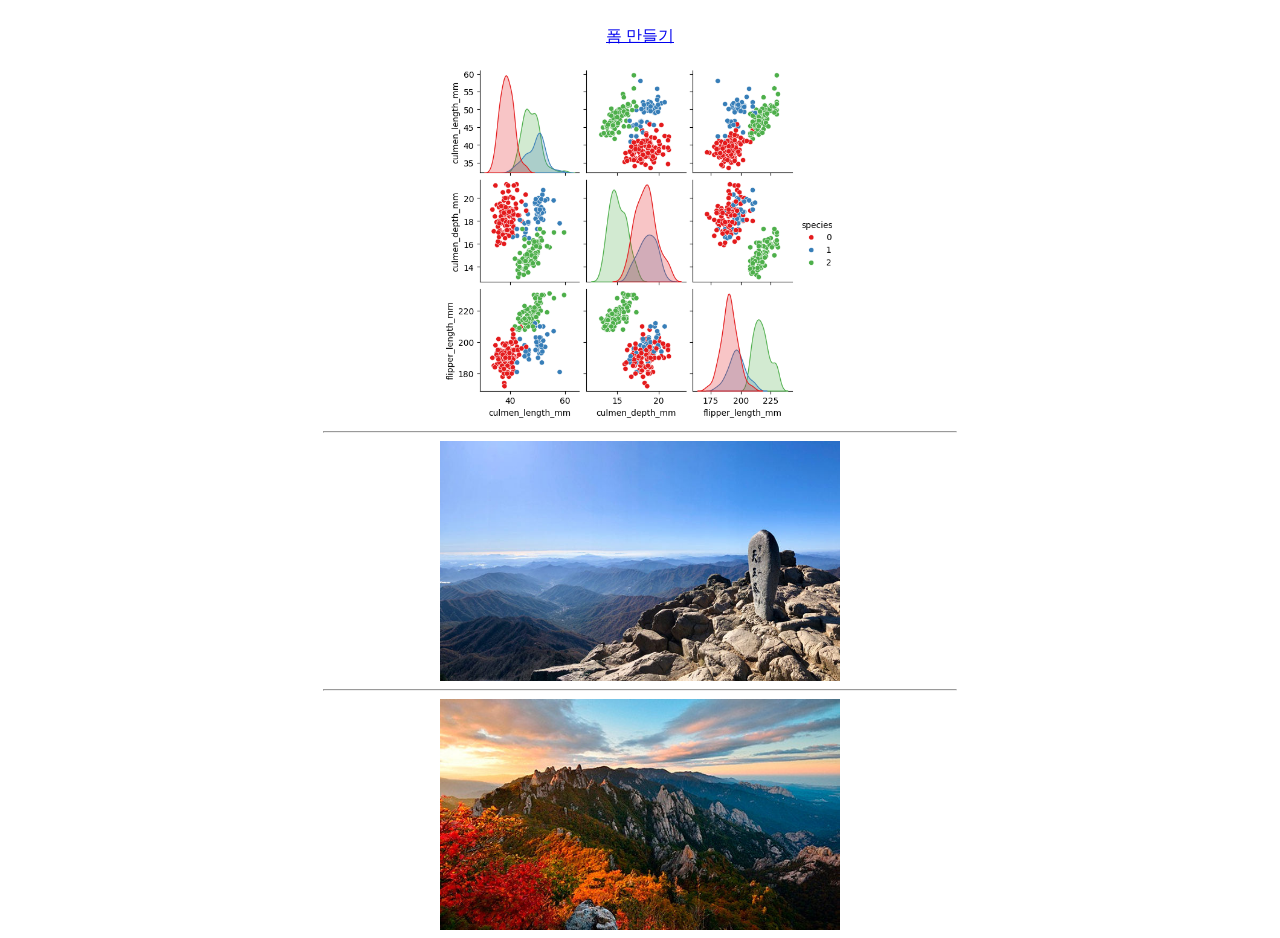
<file: index.html>
<html>

<head>
	<title>Seung Hun</title>
</head>

<body>
<br>
<div align="center">
<a href=form.html>폼 만들기</a>
</div>
<br>

<div align = "center">
<a href = "https://www.geochang.go.kr/_res/intro/intro.jsp" target = "_new">
<img  src = "pairplot_test2.png" width=400>
</a>
<br>
<hr width=50%>
<a href = "https://jiripeople.or.kr" target = "_new">
<img  src = "jiri_mt.jpg" width=400>
</a>
<br>
<hr width=50%>
<a href = "https://www.knps.or.kr/front/portal/visit/visitCourseMain.do?parkId=120400&menuNo=7020093" target = "_new">
<img  src = "seorak_mt.jpg" width=400>
</a>
</div>
</body>

</html>
</file>
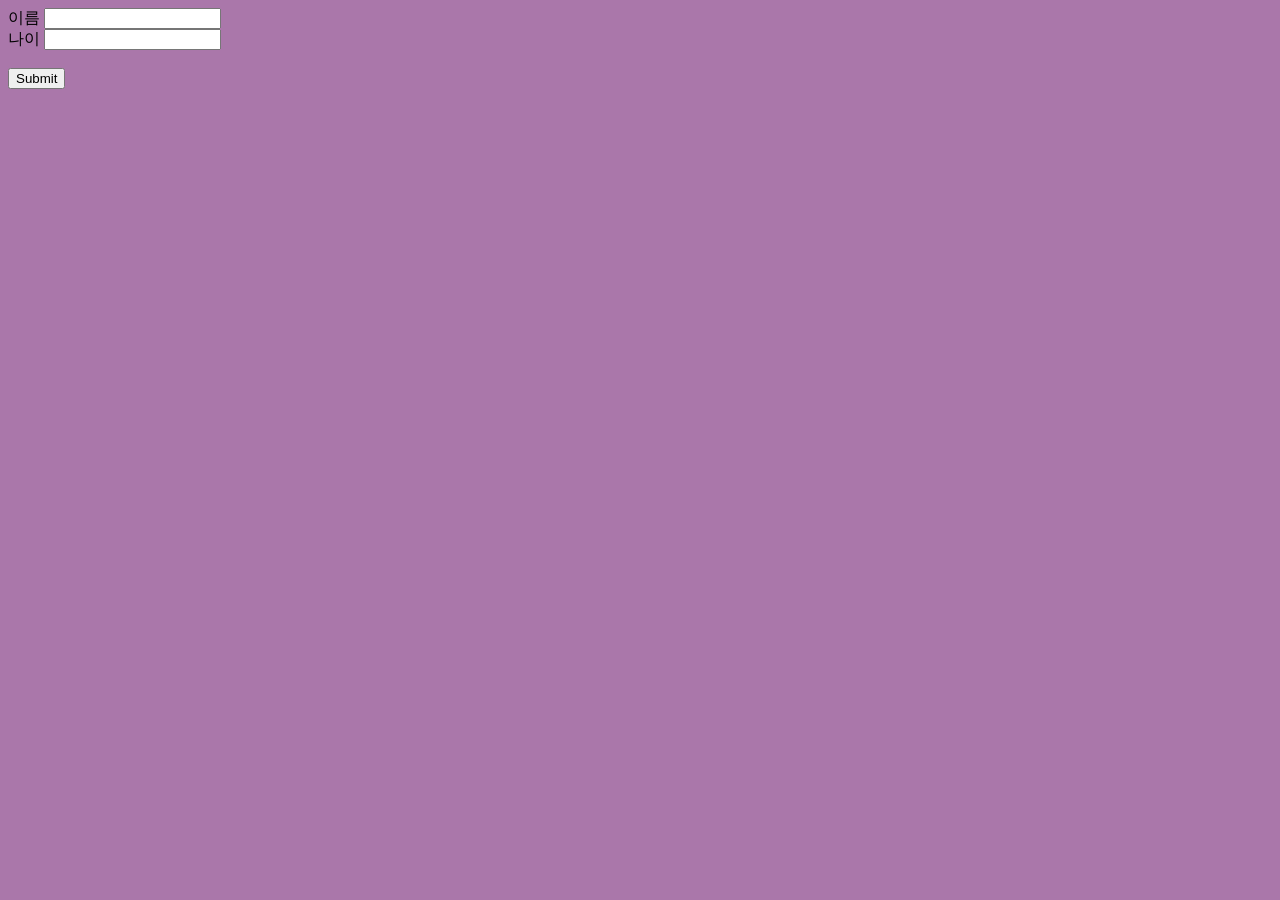
<file: form.html>
<html>

<head>
<title>나의 홈페이지</title>
</head>

<script src=form.js></script>
<link rel="stylesheet" href="form.css">

<body>
<form action=form_ok.html method=get>
  이름 <input type=text name=kname> <br>
  나이 <input type=number name=age> <br><br>
  <input type=submit> <br>
</form>
</body>

</html>
</file>
<file: form.css>
body{background-color : #aa77aa}
</file>
